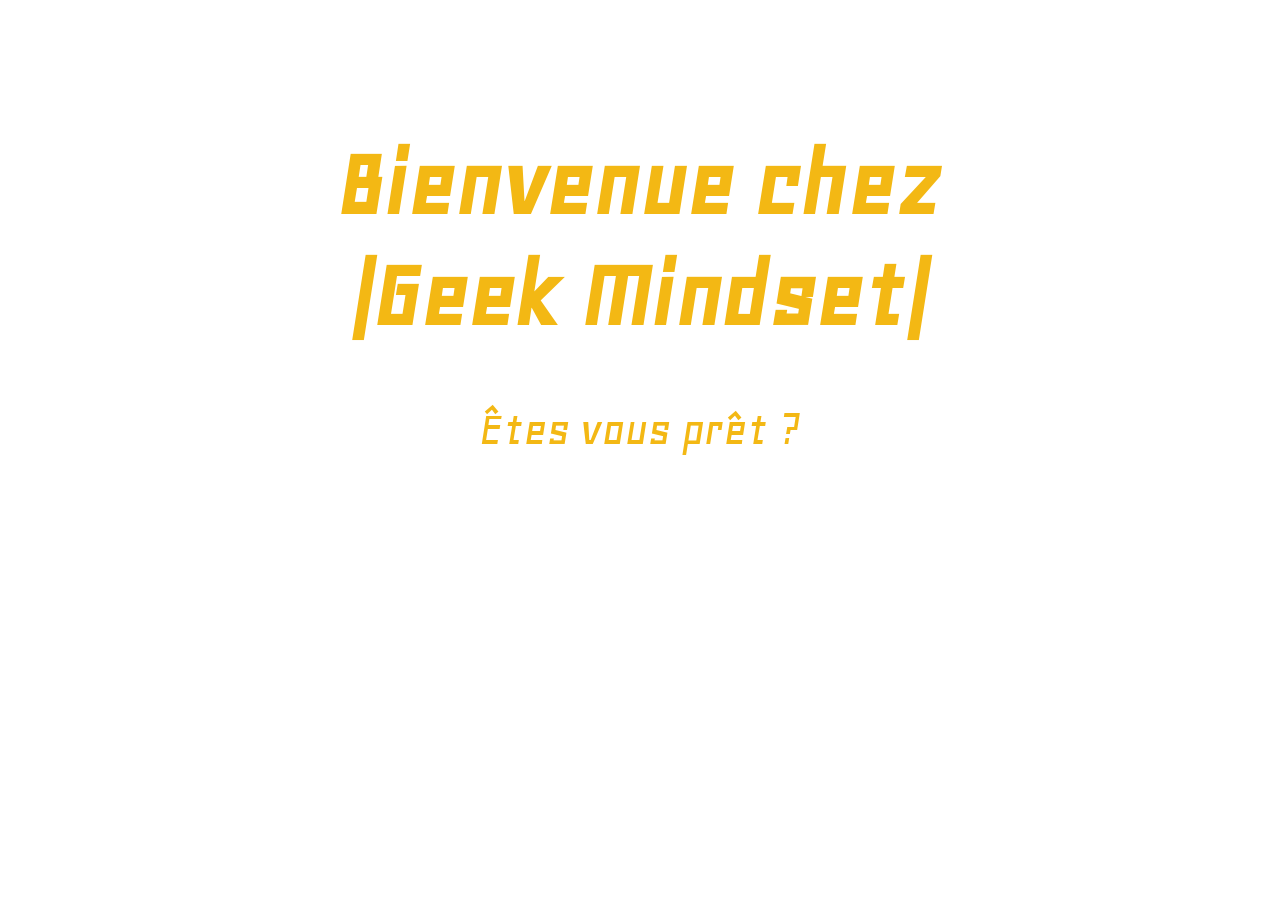
<file: index.html>
<!DOCTYPE html>
	<html>
		<head>
			<title>Geek Mindset</title>
			<meta http-equiv="Content-Type" content="text/html"; charset="utf-8"/>
			<meta name="viewport" content="width=device-width, initial-scale=1.0">
			<link rel="stylesheet" type="text/css" href="style/styles.css">
			<link rel="icon" type="image/x-icon" href="https://www.creativefabrica.com/wp-content/uploads/2020/02/10/Geek-Logo-Graphics-1.jpg">
		</head>
		<body>
			<div class="jokediv">
				<br/><br/><h1>Bienvenue chez <br/>|Geek Mindset|</h1>
				<p class="question">Êtes vous prêt ?</p>
				<a class="joke" href="accueil.html"> [Oui]</a>
				<a class="joke" href="accueil_2.html"> [Non]</a>
			</div>
		</body>
	</html>
</file>
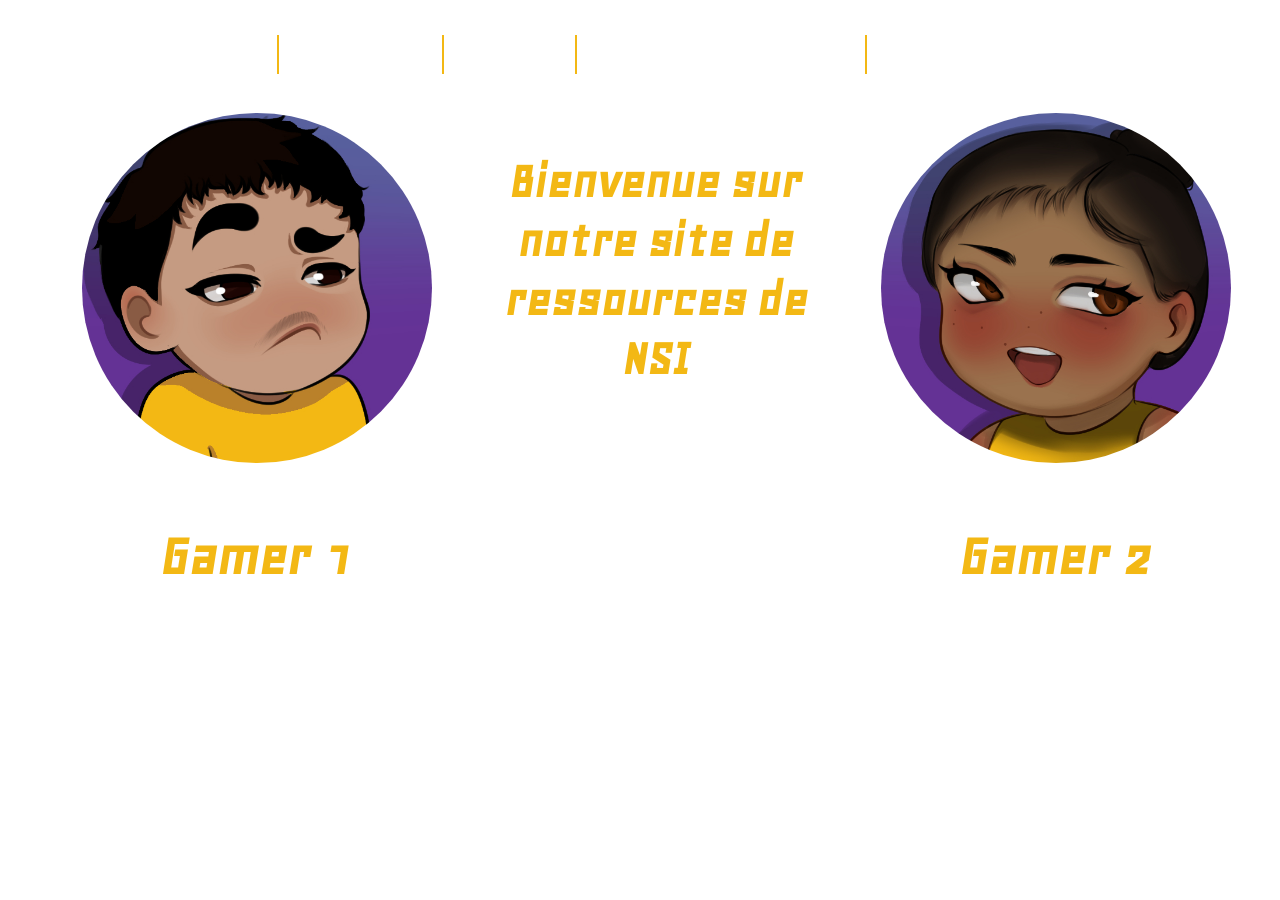
<file: accueil.html>
<!DOCTYPE html>
	<html>
		<head>
			<title>Geek Mindset | Accueil </title>
			<meta http-equiv="Content-Type" content="text/html"; charset="utf-8"/>
			<meta name="viewport" content="width=device-width, initial-scale=1.0">
			<link rel="stylesheet" type="text/css" href="style/styles.css">
			<link rel="icon" type="image/x-icon" href="https://www.creativefabrica.com/wp-content/uploads/2020/02/10/Geek-Logo-Graphics-1.jpg">
			<link href='https://unpkg.com/boxicons@2.1.4/css/boxicons.min.css' rel='stylesheet'>
		</head>
		<body>
			<nav class="navbar">
				<ul>
					<li><a href="#">Accueil</a></li>
					<li><a href="code.html">Code</a></li>
					<li><a href="telechargement.html">Téléchargement</a></li>
					<li><a href="apropos.html">A Propos</a></li>
				</ul>
			</nav>
			<div class="menu">
				<div class="desc1">
					<img class="portrait1  img-btn" id="img1" data-target="subDesc" src="style/res/al.jpg">
					<i id="btn1" class='bx bx-list-plus toggle-btn show' data-target="subDesc"></i>
					<h1 class="title" id="title1" >Gamer 1</h1>
					<div class="subDesc2 content" id="subDesc2">
						<h1 class="titleBis" >Gamer 2</h1>
						<p class="paragraphe"><span class="classes">Pseudo :</span> Ambre </br>
							<span class="classes">Age :</span> 15 ans </br> 
							<span class="classes">Classe :</span> Designeuse Lv99 </br>
							<span class="classes">Citation :</span>"Idk but love :3 "</br> 
						</p>
					</div>
				</div>
				<div class="titleDiv">            
					<h2 id="title" >Bienvenue sur notre site de ressources de NSI</h2>
				</div>
				<div class="desc2">
					<img class="portrait2  img-btn" id="img2" data-target="subDesc2" src="style/res/kajol.jpg">
					<i id="btn2" class='bx bx-list-plus toggle-btn show' data-target="subDesc2"></i>
					<h1 class="title" id="title2">Gamer 2</h1>
					<div class="subDesc content" id="subDesc">
						<h1 class="titleBis">Gamer 1</h1>
						<p class="paragraphe"><span class="classes">Pseudo :</span> Alessio </br>
							<span class="classes">Age :</span> 16 ans </br> 
							<span class="classes">Classe :</span> Programmeur du Dimanche </br>
							<span class="classes">Citation :</span>  " BELIEVE ! CROIRE EN NOS RÊVES !"</br> 
						</p>
					</div>
				</div>
			</div>
			<script src="script/script.js"></script>
		</body>
	</html>
</file>
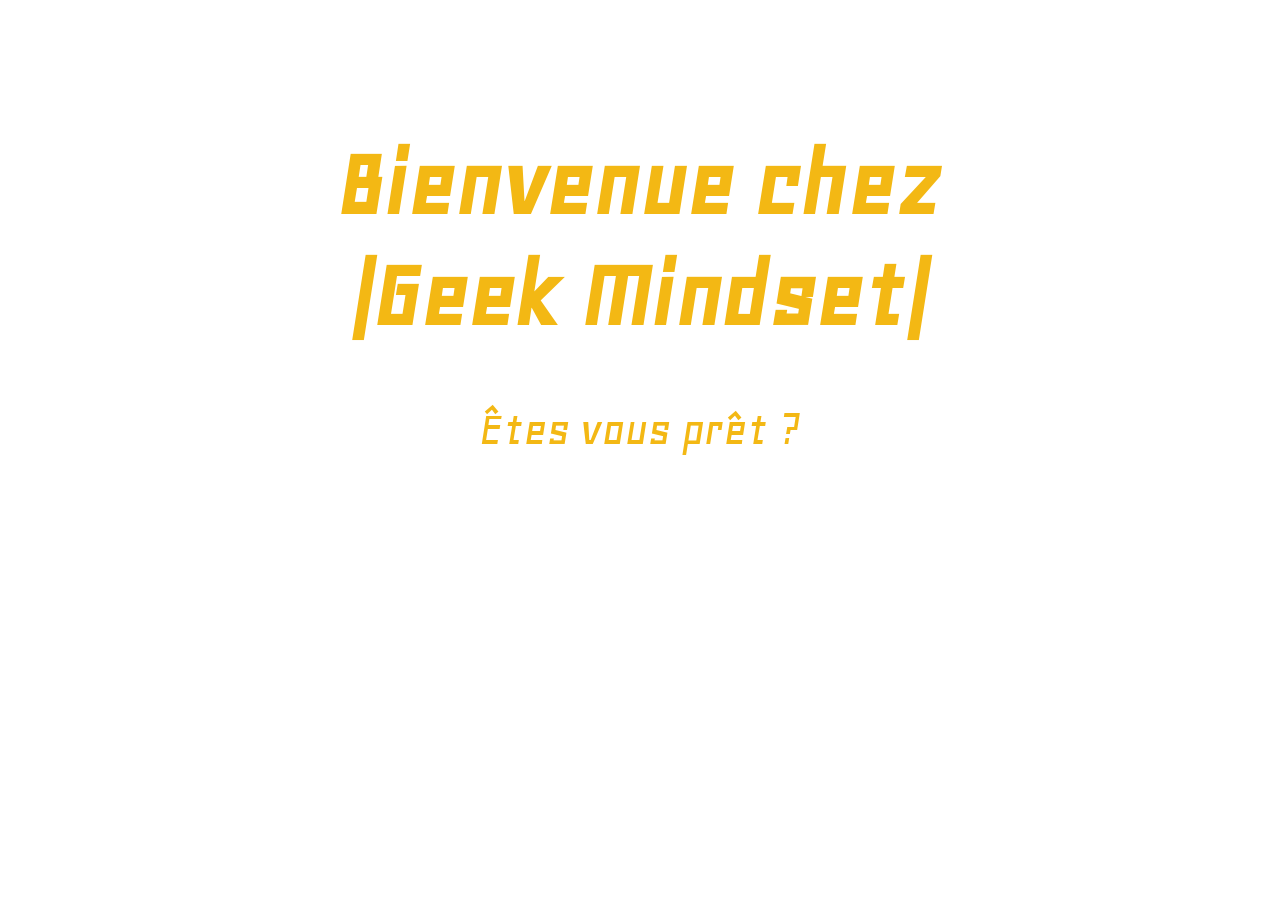
<file: accueil_2.html>
<!DOCTYPE html>
	<html>
		<head>
			<title>Geek Mindset</title>
			<meta http-equiv="Content-Type" content="text/html"; charset="utf-8"/>
			<meta name="viewport" content="width=device-width, initial-scale=1.0">
			<link rel="stylesheet" type="text/css" href="style/styles.css">
			<link rel="icon" type="image/x-icon" href="https://www.creativefabrica.com/wp-content/uploads/2020/02/10/Geek-Logo-Graphics-1.jpg">
		</head>
		<body>
			<div class="jokediv">
				<br/><br/><h1>Bienvenue chez <br/>|Geek Mindset|</h1>
				<p class="question">Êtes vous prêt ?</p>
				<a class="Oui1" href="accueil.html"> [Oui]</a>
				<a class="Non1" href="accueil_3.html"> [Non]</a>
			</div>
		</body>
	</html>
</file>
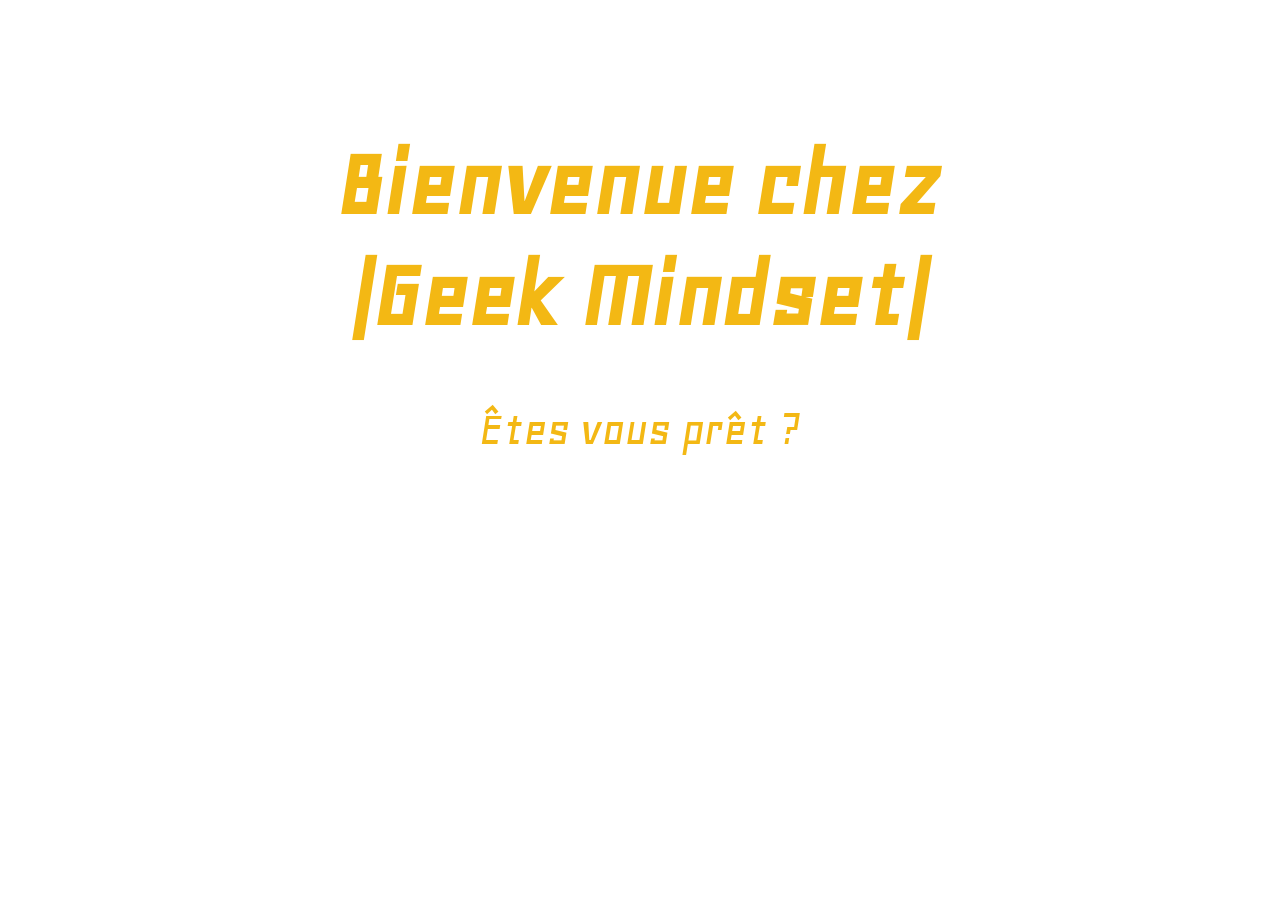
<file: accueil_3.html>
<!DOCTYPE html>
	<html>
		<head>
			<title>Geek Mindset</title>
			<meta http-equiv="Content-Type" content="text/html"; charset="utf-8"/>
			<meta name="viewport" content="width=device-width, initial-scale=1.0">
			<link rel="stylesheet" type="text/css" href="style/styles.css">
			<link rel="icon" type="image/x-icon" href="https://www.creativefabrica.com/wp-content/uploads/2020/02/10/Geek-Logo-Graphics-1.jpg">
		</head>
		<body>
			<div class="jokediv">
				<br/><br/><h1>Bienvenue chez <br/>|Geek Mindset|</h1>
				<p class="question">Êtes vous prêt ?</p>
				<a class="Oui2" href="accueil.html"> [Oui]</a>
				<a class="Non2" href="accueil_4.html"> [Non]</a>
			</div>
		</body>
	</html>
</file>
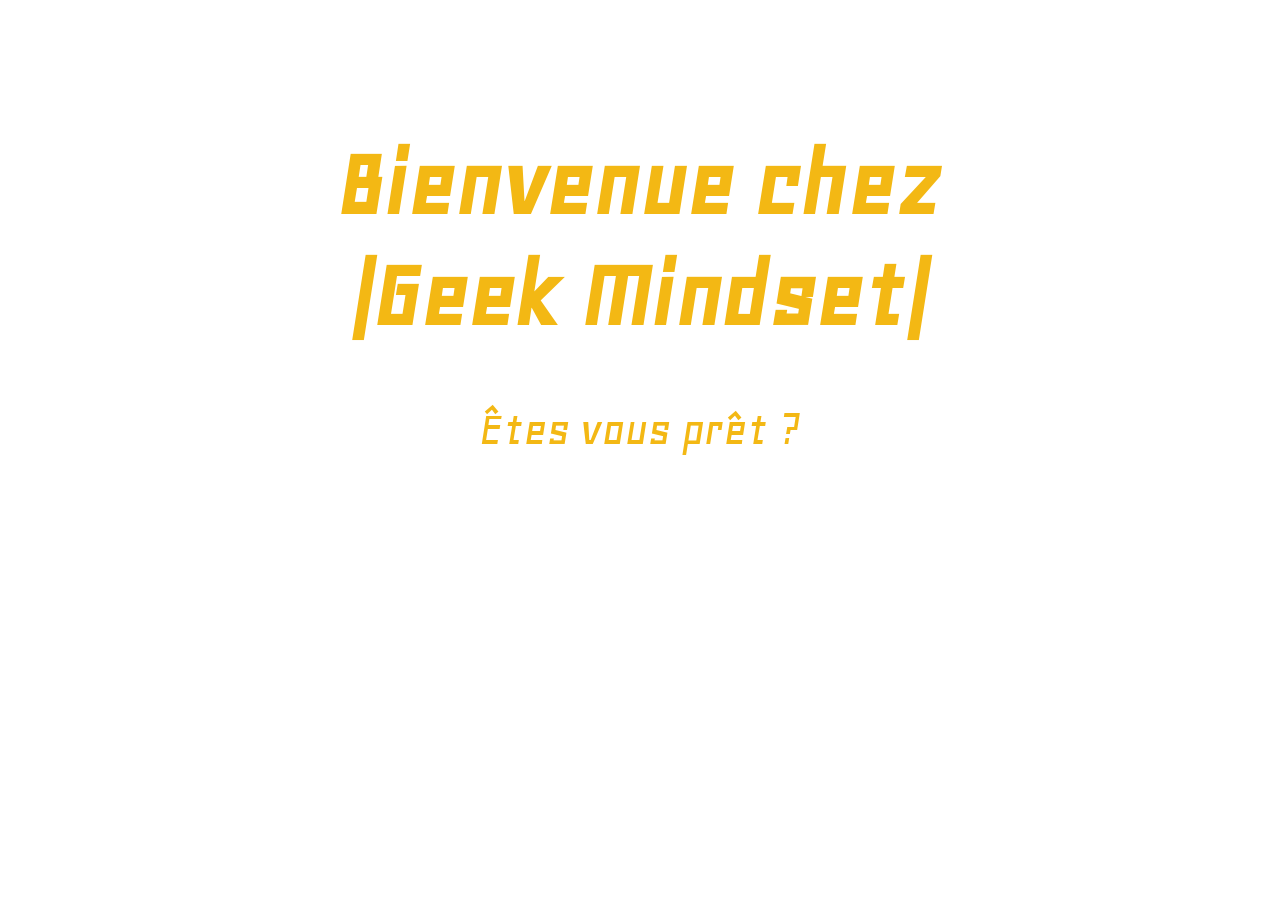
<file: accueil_4.html>
<!DOCTYPE html>
	<html>
		<head>
			<title>Geek Mindset</title>
			<meta http-equiv="Content-Type" content="text/html"; charset="utf-8"/>
			<meta name="viewport" content="width=device-width, initial-scale=1.0">
			<link rel="stylesheet" type="text/css" href="style/styles.css">
			<link rel="icon" type="image/x-icon" href="https://www.creativefabrica.com/wp-content/uploads/2020/02/10/Geek-Logo-Graphics-1.jpg">
		</head>
		<body>
			<div class="jokediv">
				<br/><br/><h1>Bienvenue chez <br/>|Geek Mindset|</h1>
				<p class="question">Êtes vous prêt ?</p>
				<a class="Oui3" href="accueil.html"> [Oui]</a>
			</div>
		</body>
	</html>
</file>
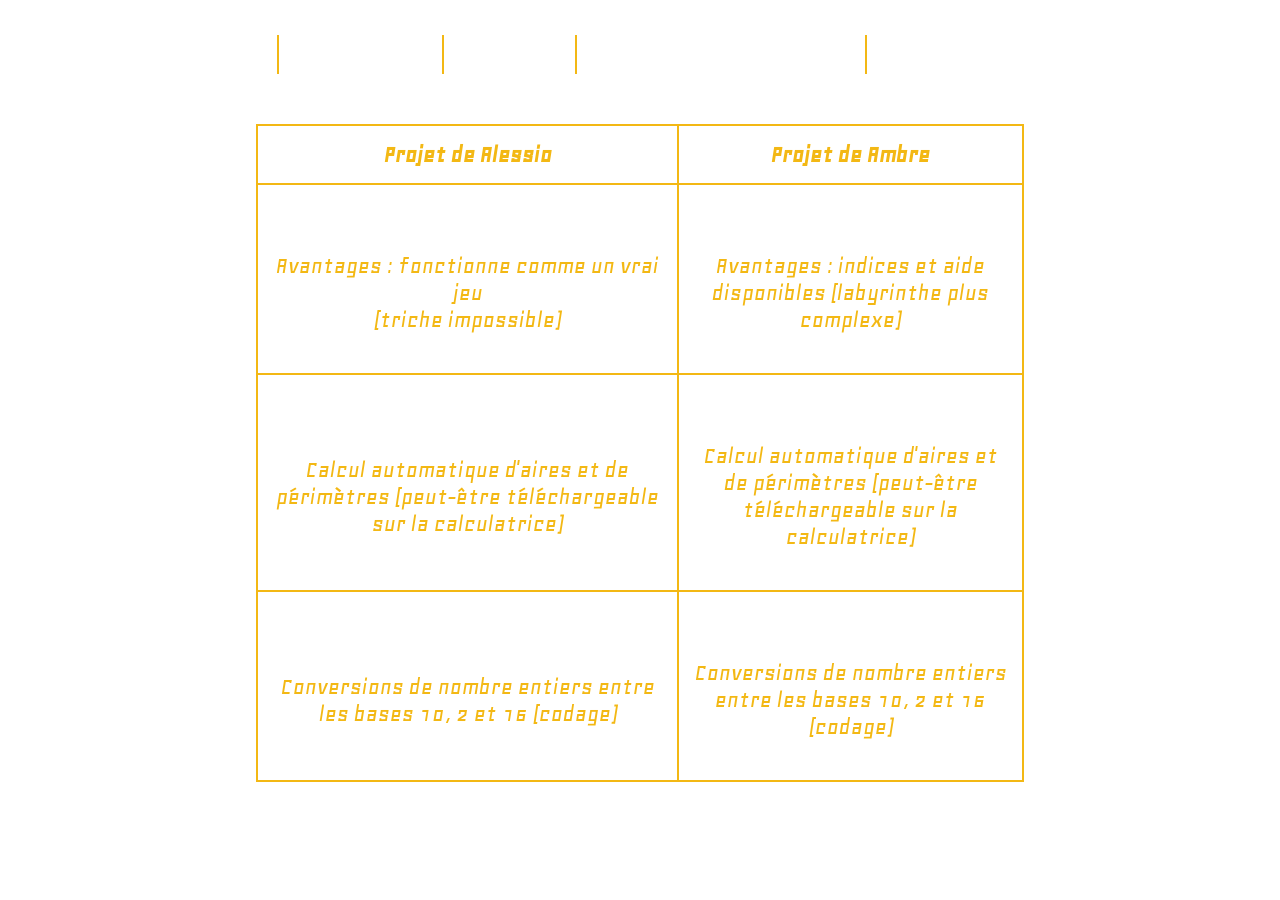
<file: telechargement.html>
<!DOCTYPE html>
	<html>
		<head>
			<title>Geek Mindset | Téléchargement </title>
			<meta http-equiv="Content-Type" content="text/html"; charset="utf-8"/>
			<meta name="viewport" content="width=device-width, initial-scale=1.0">
			<link rel="stylesheet" type="text/css" href="style/styles.css">
			<link rel="icon" type="image/x-icon" href="https://www.creativefabrica.com/wp-content/uploads/2020/02/10/Geek-Logo-Graphics-1.jpg">
			<link href='https://unpkg.com/boxicons@2.1.4/css/boxicons.min.css' rel='stylesheet'>
		</head>
		<body>
			<nav class="navbar">
				<ul>
					<li><a href="accueil.html">Accueil</a></li>
					<li><a href="code.html">Code</a></li>
					<li><a href=#>Téléchargement</a></li>
					<li><a href="apropos.html">A Propos</a></li>
				</ul>
			</nav>
			<table class="table">   
				<tr>
					<th class="th1">Projet de Alessio</th><th class="th1">Projet de Ambre</th>
				</tr>
				<tr>
					<td class="td1">
						<a href="https://mega.nz/folder/r5xk2aKQ#Lf8NP52dC54L5sqryJAoPg">Labyrinthe de Alessio</a><br/>
						<p>Avantages : fonctionne comme un vrai jeu <br/>(triche impossible)</p>
					</td>
					<td class="td1">
						<a href="https://mega.nz/folder/eookHZLR#TnbyiuBxj5Y0xPIrpRiAQw">Labyrinthe de Ambre</a>
						<p>Avantages : indices et aide disponibles (labyrinthe plus complexe)</p>
					</td>
				</tr>
				<tr>
					<td class="td1">
						<a href="https://mega.nz/file/C4hwibSD#mnaWsN2bfei83TDl0pPbpZHqYhnvlZqpwe33_19b2_w">Projet 1 de Alessio</a>
						<p>Calcul automatique d'aires et de périmètres (peut-être téléchargeable sur la calculatrice)</p>
					</td>
					<td class="td1">
						<a href="https://mega.nz/file/W9Yz0RjC#yJaV8dtP-0COUJqExQSma0aja0Zdaxk7lwOBinUBJx0">Projet 1 de Ambre</a>
						<p>Calcul automatique d'aires et de périmètres (peut-être téléchargeable sur la calculatrice)</p>
					</td>
				</tr>
				<tr>
					<td class="td1">
						<a href="https://mega.nz/file/i4xkhQqK#XbzBXUkKuA8_DQT_3oQDvEfFkC3XRR-qmg9eOQU1cdY">Projet 2 de Alessio</a>
						<p>Conversions de nombre entiers entre les bases 10, 2 et 16 (codage)</p>
					</td>
					<td class="td1">
						<a href="https://mega.nz/file/vxYSyAbJ#Y7Angwwf5r6vSxy4jGXDxhDTjYVcjS7p-JL48NEAKDU">Projet 2 de Ambre</a>
						<p>Conversions de nombre entiers entre les bases 10, 2 et 16 (codage)</p>
					</td>
				</tr>
			</table>
		</body>
	</html>
</file>
<file: style/styles.css>
@import url('https://fonts.googleapis.com/css2?family=Turret+Road:wght@200;300;400;500;700;800&display=swap');
@import url('https://fonts.googleapis.com/css2?family=Geo:ital@0;1&family=Turret+Road:wght@200;300;400;500;700;800&display=swap');

/* police a */
@import url('https://fonts.googleapis.com/css2?family=Cedarville+Cursive&family=Geo:ital@0;1&family=Turret+Road:wght@200;300;400;500;700;800&display=swap');

/* police b */
@import url('https://fonts.googleapis.com/css2?family=Cedarville+Cursive&family=Geo:ital@0;1&family=Imperial+Script&family=Turret+Road:wght@200;300;400;500;700;800&display=swap');

/* police c */
@import url('https://fonts.googleapis.com/css2?family=Cedarville+Cursive&family=Geo:ital@0;1&family=Imperial+Script&family=Patua+One&family=Turret+Road:wght@200;300;400;500;700;800&display=swap');


body {
	margin: auto;
	background-image: url(https://www.publicdomainpictures.net/pictures/40000/nahled/black-background-1365087945eJf.jpg);
	background-size: 100%;
	background-repeat: repeat;
	font-family: "Geo", sans-serif;
	height: auto;
}

/* Navbar CSS */

.navbar {
	margin: 0 auto;
	display: block;
	text-align: center;
	font-size: 35px;
}

ul li {
	list-style: none;
	margin: 0 auto;
	border-left: 2px solid #f3b814;
	display: inline-block;
	padding: 0 30px;
	position: relative;
	text-decoration: none;
	text-align: center;
}

li a {
	text-decoration: none;
	color: white;
}

li a:hover {
	color: #f3b814;
}

li:hover {
	cursor: pointer;
}

/* Faux accueil CSS */

h1 {
	color: #f3b814;
}

.jokediv {
	margin: auto;
	padding: 20px;
	font-size: 50px;
	text-align: center;
}

.joke {
	color: white;
}

.joke:hover {
	color: #f3b814;
	cursor: pointer;
}

.question {
	color: #f3b814;
}

.Oui1 {
	font-size: 60px;
}

.Oui2 {
	font-size: 80px;
}

.Oui3 {
	font-size: 120px;
}

.Non1 {
	font-size: 30px;
}

.Non2 {
	font-size: 20px;
}

/* Accueil CSS */

.menu {
	display: grid;
	grid-template-columns: 35% 15.75% 15.75% 35%;
	gap: 5px;
	padding-left: 50px;
	padding-right: 50px;
	grid-template-rows: 65% 35%;
}

.desc1, .desc2 {
	font-size: 30px;
	text-align: center;
	place-content: center;
}

.desc1 {
	grid-column-start: 1;
	grid-column-end: 1;
	grid-row-start: 1;
	grid-row-end: 3;
}

.desc2 {
	grid-column-start: 4;
	grid-column-end: 4;
	grid-row-start: 1;
	grid-row-end: 3;
}

.portrait1, .portrait2 {
	max-width: 350px;
	min-width: 350px;
	min-height: 350px;
	max-height: 350px;
	border-radius: 200px;
	border: 2px solid white;
	cursor: pointer;
}

.toggle-btn {
	color: white;
	font-size: 50px;
	cursor: pointer;
}

.toggle-btn:hover {
	color: #f3b814;
}

.title { 
	color: #f3b814;
	margin-right: auto;
	cursor: pointer;
}

.content {
	border: 2px solid #f3b814;
	border-radius: 25px;
	display: none;
	height: 75%;
	width: 100%;
	align-items: center;
}

.subDesc.content {
	grid-column-start: 2;
	grid-column-end: 2;
	grid-row-start: 1;
	grid-row-end: 1;
}

.subDesc2.content {
	grid-column-start: 1;
	grid-column-end: 1;
	grid-row-start: 1;
	grid-row-end: 1;
}

.titleBis {
	color: #f3b814;
	margin: auto;
	padding: 5px;
}

.classes, .paragraphe, h1 {
	margin: auto;
}

.paragraphe {
	font-size: 28px;
	color: white;
}

.classes {
	font-weight: bold;
	font-size: 30px;
	color: #f3b814;
}

.titleDiv  {
	display: grid;
	grid-column-start: 2;
	grid-column-end: 4;
	grid-row-start: 1;
	grid-row-end: 1;
	color: #f3b814;
	align-items: center;
	text-align: center;
	font-size: 35px;
}

.toggle-btn.show {
	display: grid;
}

.show {
	display: grid;
}

.toggle-btn.unshow {
	display: none;
}

.unshow {
	display: none;
}

/* Code CSS */

.CodeLinks {
	position: relative;
	font-size: 50px;
	color: rgb(255, 255, 255);
	align-items: center;
	text-align: center;
	top: 130px;
	cursor: pointer;
}

.code_titre {
	font-size: 40px;
	color: rgb(255, 255, 255);
	margin: auto;
	text-align: center;
		
}

/* Couleur CSS */

.intro {
	font-size: 45px;
	color: rgb(255, 255, 255);
	position: center;
	text-align: center;
}

.colorSystem {
	width: 100%;
	height: 100%;
	font-size: 75px;
	text-align: center;
	align-items: center;
	position: relative;
	top: 150px;
}

.fonction {
	display: inline-block;
	color: white;
}

.story {
	color: rgb(255, 0, 0);
	position: right;
}

/* Position CSS*/

.SidoDiv {
	text-align: center;
	font-size: 30px;
	color: white;
	padding: 15px;
}

.positionBtn {
	align-items: center;
	text-align: center;
	padding: 15px;
}

.left, .center, .right {
	font-size: 25px;
	cursor: pointer;
	font-family: "Geo", sans-serif ;
	background-color: #f3b814;
	border: #f3b814 solid;
	border-radius: 25px;
	color: white;
}

.left {
	position: relative;
	right: 75px;
}

.right {
	position: relative;
	left: 75px;
}

/* Ecriture CSS*/

.SidoDiv1 {
	align-items: center;
	text-align: center;
	font-size: 30px;
	color: white;
	padding: 15px;
}

.ecritureBtn {
	text-align: center;
	padding: 15px;
}

.police-1, .police-2, .police-3 {
	font-size: 25px;
	cursor: pointer;
	font-family: "Geo", sans-serif ;
	background-color: #f3b814;
	border: #f3b814 solid;
	border-radius:25px;
	color: white;
}

.police-1 {
	position: relative;
	right: 75px;
}

.police-3 {
	position: relative;
	left: 75px;
}

/* Téléchargement CSS */

.table {
	position: relative;
	top: 15px;
	margin: auto;
	border-collapse: collapse;
	text-align: center;
	border: 1px #f3b814 solid;
	width: 60%;
	border-radius: 25px;
	margin-bottom: 50px;
}

.td1 {
	color: #f3b814;
}

.td1, .th1 {
	padding: 15px;
	font-size: 25px;
	border: 2px #f3b814 solid;
	border-radius: 25px;
	width: 55%;
}

.td1 {
	height: 150px;
}

.th1 {
	color: #f3b814;
}

a {
	color: white;
}

a:hover {
	color: #f3b814;
	cursor: pointer;
}

/* A propos CSS */

.creditDiv {
	margin: auto;
	align-items: center;
	text-align: center;
	position: relative;
	top: 15px;
	border: 2px #f3b814 solid;
	border-radius: 25px;
	width: 55%;
	padding: 40px;
}

.crédit {
	font-size: 40px;
	color: rgb(255, 255, 255);
}

.crédit1 {
	font-size: 50px;
	font-weight: bold;
}

.créditTitre {
	font-size: 50px;
	font-weight: bold;
	color: #f3b814;
}

.avis {
	color: white;
	font-size: 50px;
	font-weight: bold;
	padding: 15px;
}

.avis:hover {
	color: #f3b814;
	cursor: pointer;
}

 /* Responsive vue tablette */

@media only screen and (max-width:1100px) {
	
	/* Responsive Accueil */

	.portrait1, .portrait2 {
		max-width: 200px;
		min-width: 200px;
		min-height: 200px;
		max-height: 200px;
		border-radius: 100px;
		border: 2px solid white;
	}

	.titleDiv  {
		font-size: 27px;
	}

	.desc1, .desc2 {
		font-size: 22px;
	}

	.paragraphe {
		font-size: 22px;
	}

	.classes {
		font-size: 27px;
	}

	.content {
		height: auto;
	}

	/* Responsive A propos*/

	.crédit {
		font-size: 25px;
	}

	.crédit1 {
		font-size: 30px;
	}

	.créditTitre {
		font-size: 40px;
	}

	.avis {
		font-size: 30px;
	}
}

/* Responsive vue mobile */

@media only screen and (max-width:690px) {

	/* Responsive Faux Acceuil */

	.jokediv, h1 {
		font-size: 37px;
	}
	
	/* Responsive Navbar */

	.navbar {
		font-size: 20px;
	}

	ul li {
		border-left: 2px solid #f3b814;
		padding: 0px 5px;
		margin: 0 auto;
	}

	/* Responsive Accueil */

	.menu {
		display: grid;
		grid-template-columns: auto;
		gap: 5px;
		padding-left: 50px;
		padding-right: 50px;
		grid-template-rows: 20% 50% 50% 10%;
	}

	.desc1 {
		grid-column-start: 1;
		grid-column-end: 1;
		grid-row-start: 2;
		grid-row-end: 2;
	}

	.desc2 {
		grid-column-start: 1;
		grid-column-end: 1;
		grid-row-start: 3;
		grid-row-end: 3;
	}
	
	.portrait1, .portrait2 {
		max-width: 200px;
		min-width: 200px;
		min-height: 200px;
		max-height: 200px;
		border-radius: 100px;
		border: 2px solid white;
	}

	.titleDiv  {
		font-size: 23px;
		grid-column-start: 1;
		grid-column-end: 1;
		grid-row-start: 1;
		grid-row-end: 1;
	}

	.desc1, .desc2 {
		font-size: 20px;
	}

	.paragraphe {
		font-size: 20px;
	}

	.classes {
		font-size: 24px;
	}

	.content {
		height: auto;
	}

	/* Responsive Code */

	.code_titre {
		padding: 15;
		font-size: 33px;
	}

	.CodeLinks {
		top: 50px;
	}

	/* Responsive Couleur */

	.intro {
		padding: 15px;
		font-size: 25px;
		color: rgb(255, 255, 255);
		position: center;
		text-align: center;
	}

	.colorSystem {
		font-size: 45px;
		text-align: center;
		align-items: center;
		position: relative;
		top: 50px;
	}

	/* Responsive Position */
	
	.SidoDiv {
		text-align: center;
		padding: 15px;
		font-size: 20px;
		color: white;
	}

	.positionBtn {
		display: flex;
		flex-direction: column;
		padding-bottom: 40px;
    }

	.left, .right, .center {
		font-size: 17px;
	}

	.left {
	    position: relative;
	    right: 0px;
		bottom: 15px;
    }

    .right {
	    position: relative;
	    left: 0px;
		top: 15px;
    }

	/* Responsive Ecriture */

	.SidoDiv1 {
		text-align: center;
		padding: 15px;
		font-size: 20px;
		color: white;
	}

	.ecritureBtn {
		display: flex;
		flex-direction: column;
		padding-bottom: 40px;
    }

	.police-1, .police-2, .police-3 {
		font-size: 17px;
		margin: auto;
	}

	.police-1 {
	    position: relative;
	    right: 0px;
		bottom: 15px;
    }

    .police-3 {
	    position: relative;
	    left: 0px;
		top: 15px;
    }

	/* Responsive A propos*/

	.crédit {
		font-size: 15px;
	}

	.crédit1 {
		font-size: 20px;
	}

	.créditTitre {
		font-size: 30px;
	}

	.avis {
		font-size: 20px;
	}

}
</file>
